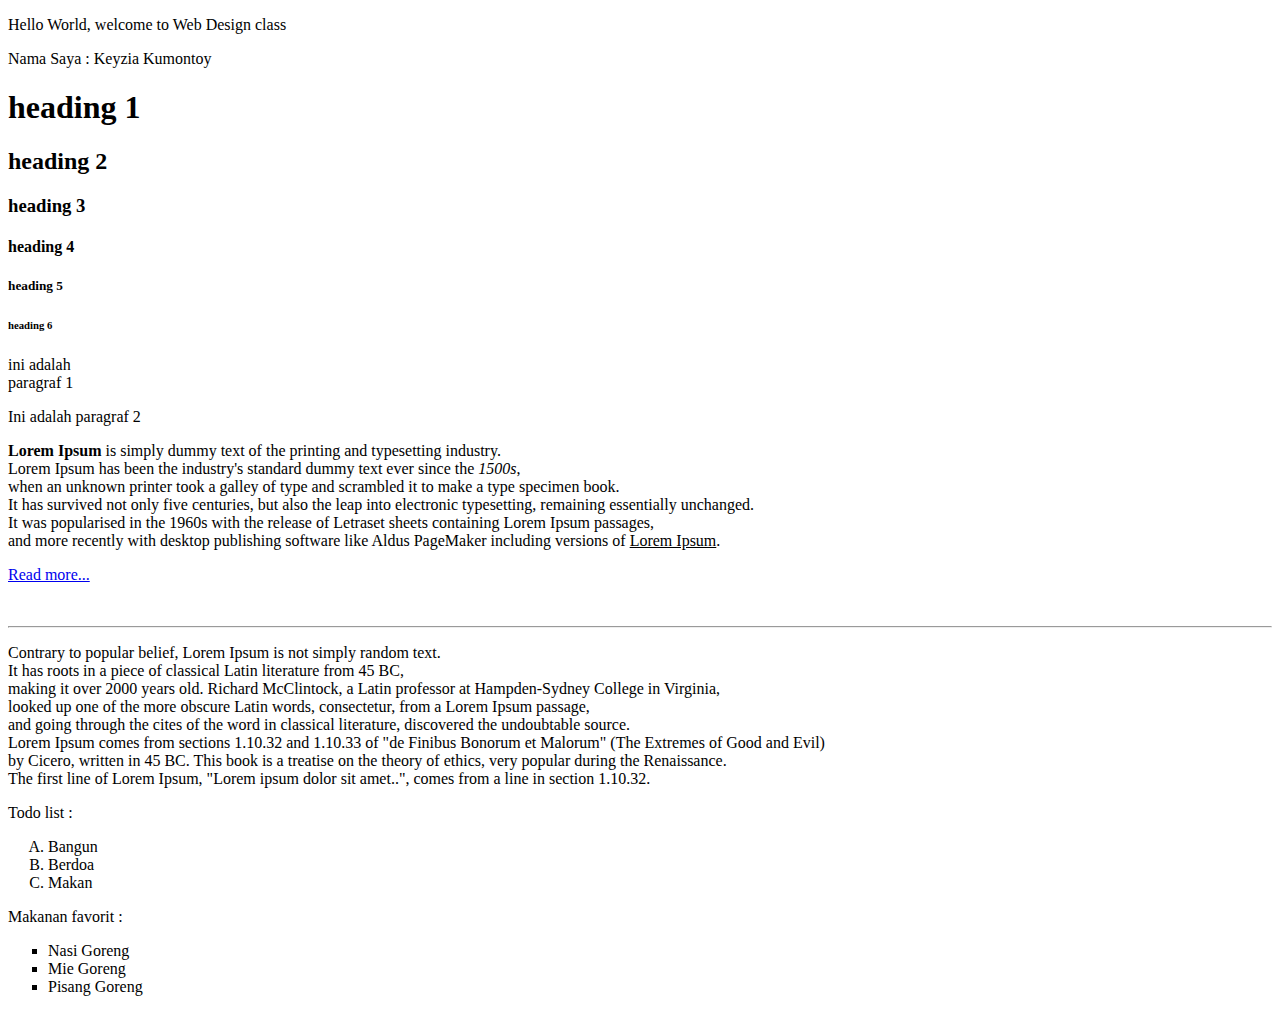
<file: pertemuan_04/index.html>
<!DOCTYPE html>
<html>
    <head>
        <title>Web Design Class</title>
    </head>
    <body>
        <p>Hello World, welcome to Web Design class</p>
        <p>Nama Saya : Keyzia Kumontoy</p>

        <h1>heading 1</h1>
        <h2>heading 2</h2>
        <h3>heading 3</h3>
        <h4>heading 4</h4>
        <h5>heading 5</h5>
        <h6>heading 6</h6>

        <p>ini adalah <br/>
            paragraf 1</p>
        </p>
        <p>Ini adalah paragraf 2</p>
        <p>
            <span> <b>Lorem Ipsum</b> </span> is simply dummy text of the printing and typesetting industry. <br />
            Lorem Ipsum has been the industry's standard dummy text ever since the <i>1500s</i>, 
            <br /> when an unknown printer took a galley of type and scrambled it to make a type specimen book. <br/> 
            It has survived not only five centuries, but also the leap into electronic typesetting, 
            remaining essentially unchanged. <br> It was popularised in the 1960s with the release of Letraset 
            sheets containing Lorem Ipsum passages, <br /> and more recently with desktop publishing software like 
            Aldus PageMaker including versions of <u>Lorem Ipsum</u>.
        </p>
        <p><a href="about.html" target="_blank" >Read more...</a> </p>
        <br />
        <hr />
        <p>
            Contrary to popular belief, Lorem Ipsum is not simply random text. <br />
            It has roots in a piece of classical Latin literature from 45 BC, <br /> making it over 2000 years old. 
            Richard McClintock, a Latin professor at Hampden-Sydney College in Virginia, <br /> looked up one of 
            the more obscure Latin words, consectetur, from a Lorem Ipsum passage, <br /> and going through the cites of the word 
            in classical literature, discovered the undoubtable source. <br /> Lorem Ipsum comes from sections 1.10.32 and 1.10.33 
            of "de Finibus Bonorum et Malorum" (The Extremes of Good and Evil) <br /> by Cicero, written in 45 BC. 
            This book is a treatise on the theory of ethics, very popular during the Renaissance. <br/> The first line of Lorem Ipsum, 
            "Lorem ipsum dolor sit amet..", comes from a line in section 1.10.32.
        </p>
        <p>Todo list :</p>
        <ol type="A">
            <li>Bangun</li>
            <li>Berdoa</li>
            <li>Makan</li>
        </ol>

        <p>Makanan favorit :</p>
        <ul type="square" >
            <li>Nasi Goreng</li>
            <li>Mie Goreng</li>
            <li>Pisang Goreng</li>
        </ul>

    </body>
</html>
</file>
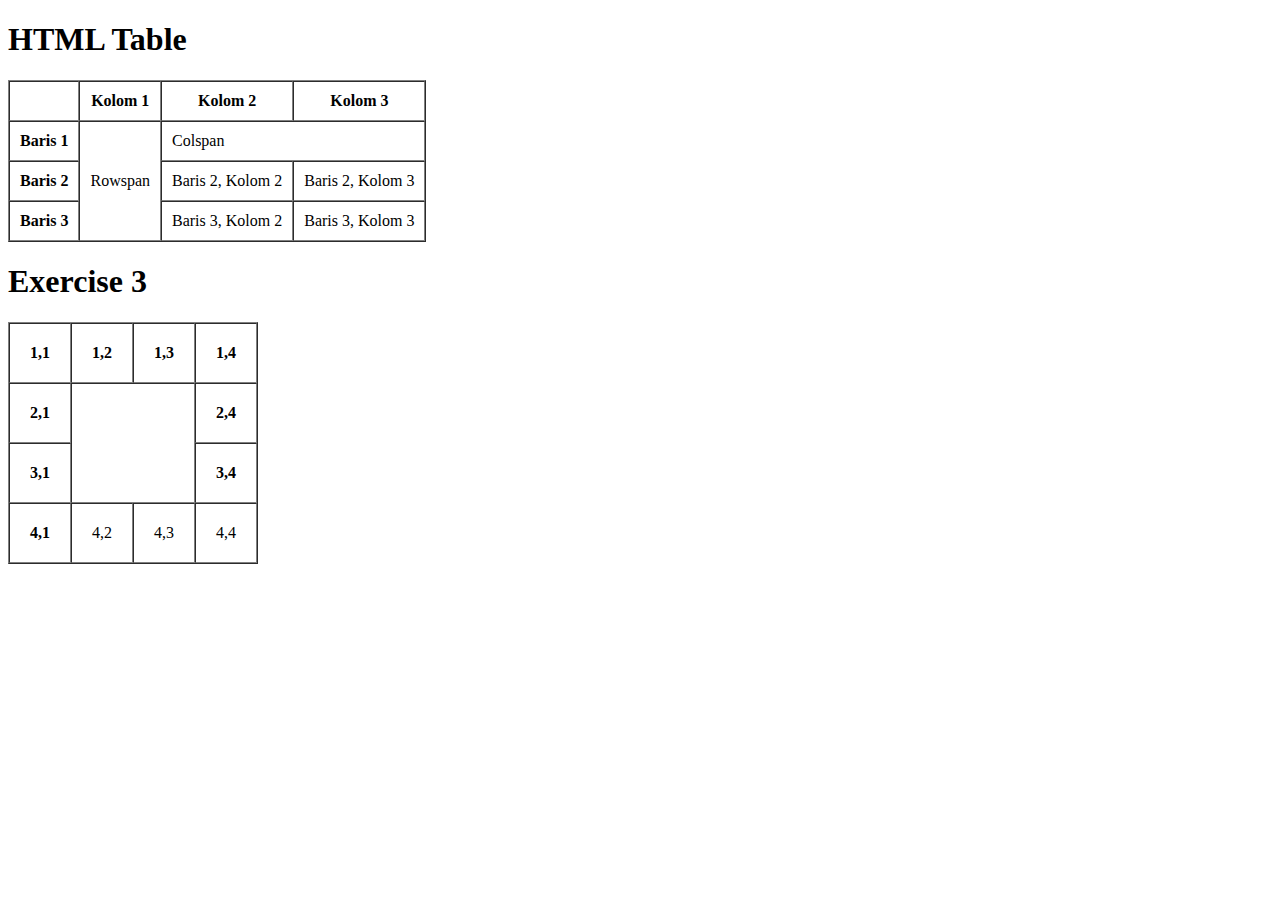
<file: pertemuan_06/index.html>
<!DOCTYPE html>
<html lang="en">
<head>
    <meta charset="UTF-8">
    <meta name="viewport" content="width=device-width, initial-scale=1.0">
    <title>HTML Table</title>
</head>
<body>
    <h1>HTML Table</h1>
    <table border="1" cellspacing="0" cellpadding="10">
    <thead> <th></th>
        <th>Kolom 1</th>
        <th>Kolom 2</th>
        <th>Kolom 3</th>
    </thead>
    <tbody>
    <tr> <th> Baris 1</th>
        <td rowspan="3"> Rowspan </td>
        <td colspan="2"> Colspan </td>
    </tr>
    <tr> <th>Baris 2</th>
        <td>Baris 2, Kolom 2</td>
        <td>Baris 2, Kolom 3</td>    
    </tr>
    <tr> <th>Baris 3</th>
        <td>Baris 3, Kolom 2</td>
        <td>Baris 3, Kolom 3</td>
    </tr>
    </table>

    <h1><b>Exercise 3</b></h1>
    <table border="1" cellspacing="0" cellpadding="20">
        <body>
            <tr>
                <th>1,1</th>
                <th>1,2</th>
                <th>1,3</th>
                <th>1,4</th>
            </tr>
            <tr>
                <th>2,1</th>
                <th colspan="2" rowspan="2"></th>
                <th>2,4</th>
            </tr>
            <tr>
                <th>3,1</th>

                <th>3,4</th>
            </tr>
            <tr> <th>4,1</th>
                <td>4,2</td>
                <td>4,3</td>
                <td>4,4</td>
            </tr>
        </body>
    </table>
</body>
</html>
</file>
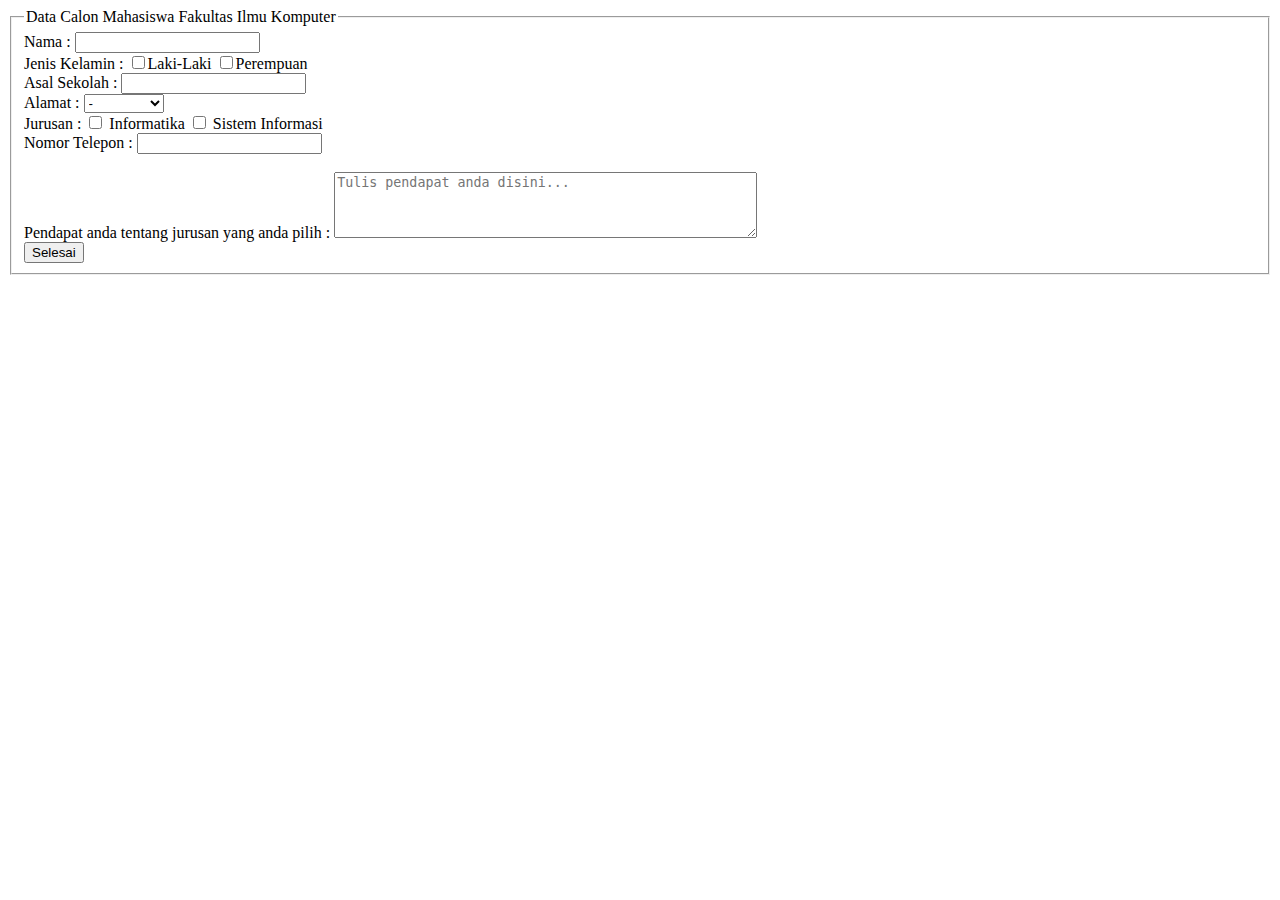
<file: pertemuan_07/index.html>
<!DOCTYPE html>
<html lang="en">
<head>
    <meta charset="UTF-8">
    <meta name="viewport" content="width=device-width, initial-scale=1.0">
    <title>=Formulir</title>
</head>
<body>
    <fieldset>
        <legend>Data Calon Mahasiswa Fakultas Ilmu Komputer</legend>
        <label for="name">Nama : </label>
        <input type="text" name="name" /> <br>
        <label for="jenisKelamin">Jenis Kelamin :</label>
        
            <input type="checkbox">Laki-Laki </input>
            <input type="checkbox">Perempuan </input><br>
        
        <label for="asalSekolah">Asal Sekolah : </label>
        <input type="text" name="asalSekolah" /><br>
        <label for="address">Alamat : </label>
        <select>
            <option value="-">-</option>
            <option value="Jakarta">Jakarta</option>
            <option value="Manado">Manado</option>
            <option value="Surabaya">Surabaya</option>
        </select><br>
        <label for="jurusan">Jurusan : </label>
        <input type="checkbox"> Informatika </input>
        <input type="checkbox"> Sistem Informasi </input><br>

        <label for="phoneNumber">Nomor Telepon : </label>
        <input type="text" name="phoneNumber" /><br>
        <br>
        <label for="pendapat">Pendapat anda tentang jurusan yang anda pilih :</label>
        <textarea placeholder="Tulis pendapat anda disini..." rows="4" cols="50" ></textarea><br>
        <button>Selesai</button>
    </fieldset>
</body>
</html>
</file>
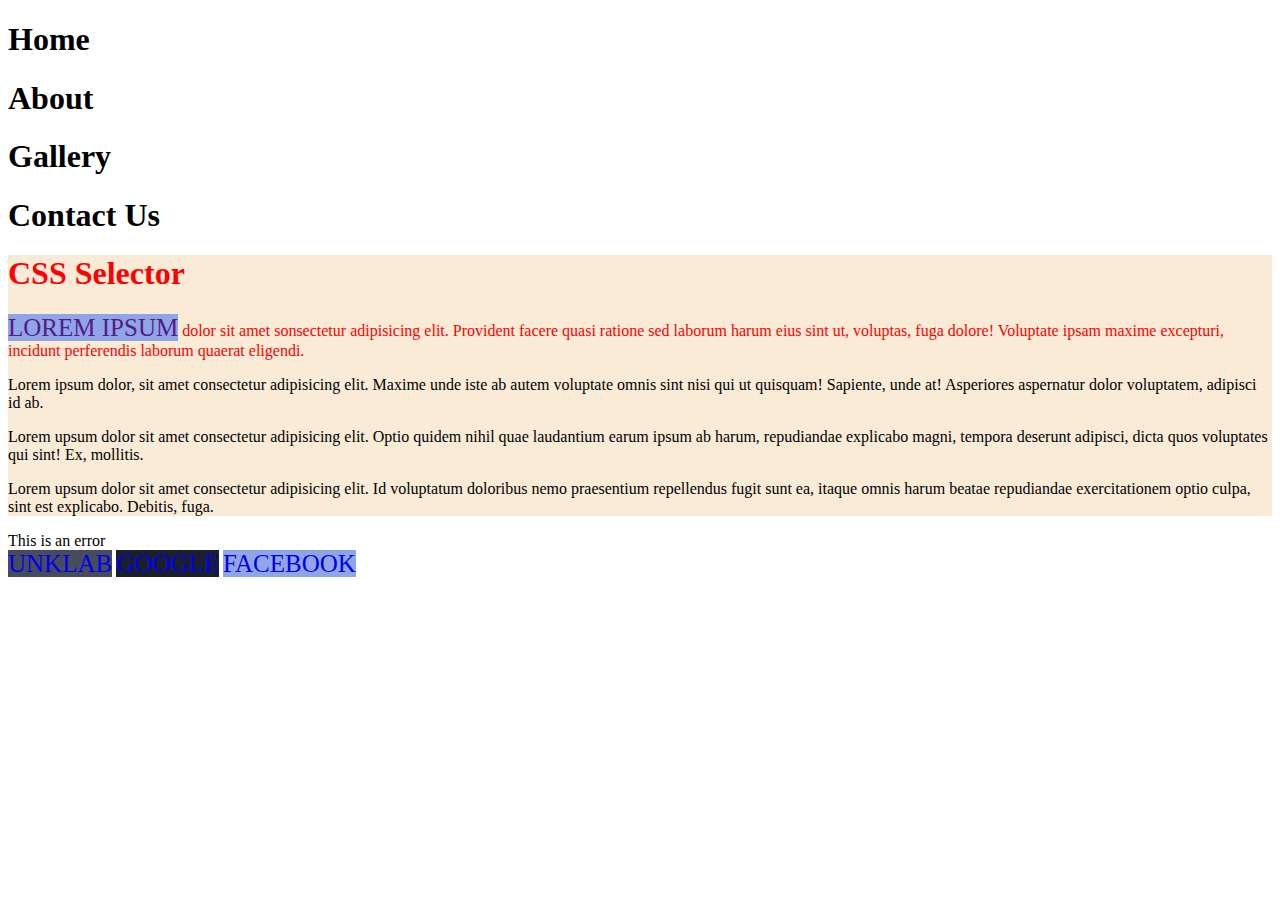
<file: Pertemuan_12/index.html>
<!DOCTYPE html>
<html lang="en">
<head>
    <meta charset="UTF-8">
    <meta name="viewport" content="width=device-width, initial-scale=1.0">
    <title>CSS Selector</title>
    <link rel="stylesheet" href="styles.css">
</head>
<body>
    <div>
        <h1>Home</h1>
        <h1>About</h1>
        <h1>Gallery</h1>
        <h1>Contact Us</h1>
    </div>
    <div id="top-container">
    <h1 class="error">CSS Selector</h1>
    <p class="error">
        <a href="">Lorem ipsum</a> dolor sit amet sonsectetur adipisicing elit.
        Provident facere quasi ratione sed laborum harum eius sint ut, voluptas, fuga dolore!
        Voluptate ipsam maxime excepturi, incidunt perferendis laborum quaerat eligendi.
    </p>
    <p class="success feedback">
        Lorem ipsum dolor, sit amet consectetur adipisicing elit.
        Maxime unde iste ab autem voluptate omnis sint nisi qui ut quisquam! Sapiente, unde at!
        Asperiores aspernatur dolor voluptatem, adipisci id ab.
    </p>
    <p>
        Lorem upsum dolor sit amet consectetur adipisicing elit. Optio quidem nihil quae laudantium earum
        ipsum ab harum, repudiandae explicabo magni, tempora deserunt adipisci, dicta quos voluptates qui sint!
        Ex, mollitis.
    </p>
    <p>
        Lorem upsum dolor sit amet consectetur adipisicing elit.
        Id voluptatum doloribus nemo praesentium repellendus fugit sunt ea, itaque omnis harum
        beatae repudiandae exercitationem optio culpa, sint est explicabo. Debitis, fuga.
    </p>
    </div>
    <div class="error">
        This is an error
    </div>
    <div id="bottom-container">
        <a href="www.unklab.ac.id">Unklab</a>
        <a href="www.google.com">Google</a>
        <a href="www.facebook.com">Facebook</a>
    </div>
</body>
</html>
</file>
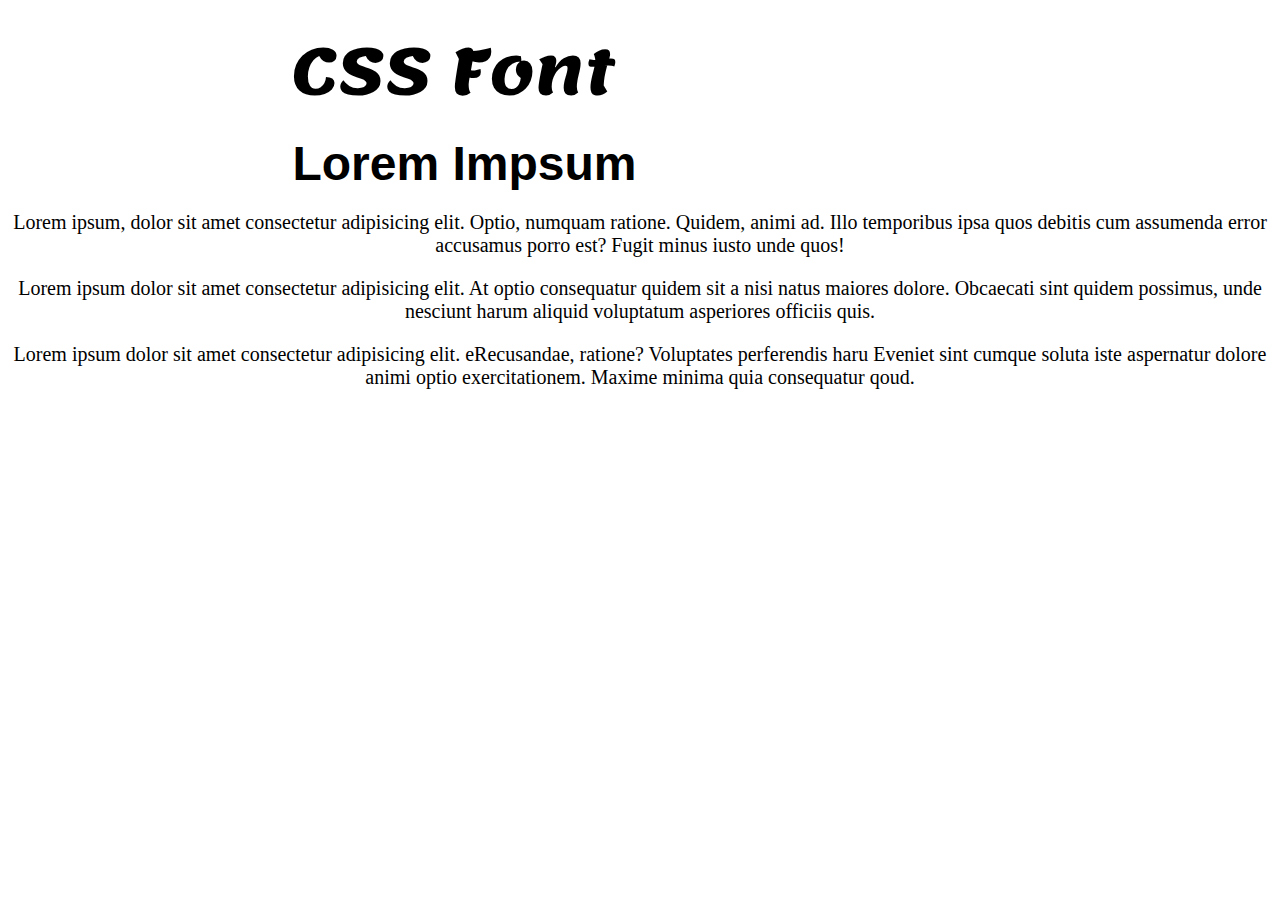
<file: pertemuan_17/index.html>
<!DOCTYPE html>
<html lang="en">
<head>
    <meta charset="UTF-8">
    <meta name="viewport" content="width=b, initial-scale=1.0">
    <title>CSS Font</title>
    <link rel="stylesheet" href="style.css">
    <link href="https://fonts.googleapis.com/css2?family=Lemonada&display=swap" rel="stylesheet">
</head>
<body>
    <h1>CSS Font</h1>
    <h2>Lorem Impsum</h2>
    <p>
        Lorem ipsum, dolor sit amet consectetur adipisicing elit. Optio, numquam ratione. Quidem, animi ad.
        Illo temporibus ipsa quos debitis cum assumenda error accusamus porro est?
        Fugit minus iusto unde quos!
    </p>
    <p>
        Lorem ipsum dolor sit amet consectetur adipisicing elit. At optio consequatur quidem sit a nisi
        natus maiores dolore.
        Obcaecati sint quidem possimus, unde nesciunt harum aliquid voluptatum asperiores officiis quis.
    </p>
    <p>
        Lorem ipsum dolor sit amet consectetur adipisicing elit. eRecusandae, ratione? Voluptates perferendis haru
        Eveniet sint cumque soluta iste aspernatur dolore animi optio exercitationem.
        Maxime minima quia consequatur qoud.
    </p>
</body>
</html>
</file>
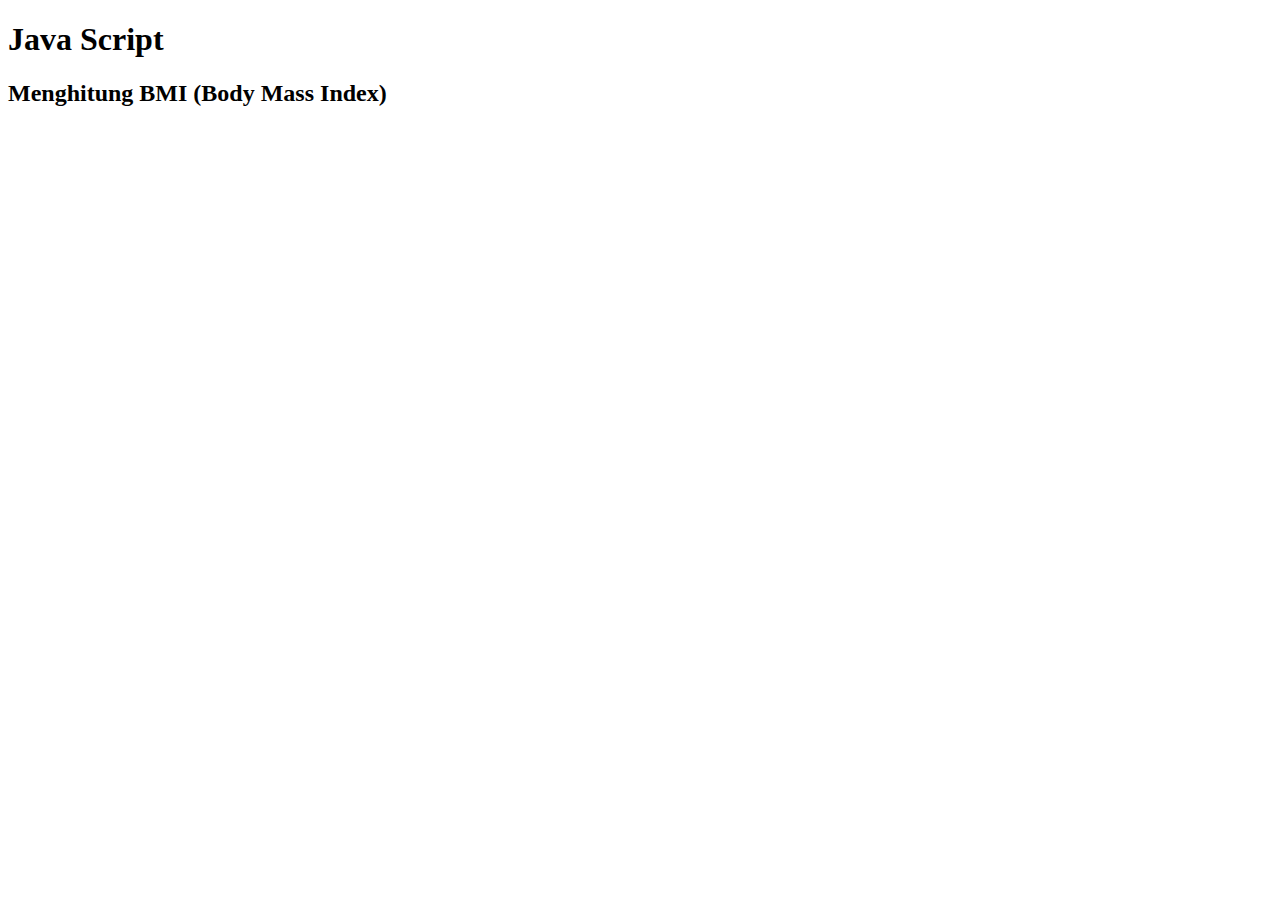
<file: pertemuan_23/index.html>
<!DOCTYPE html>
<html lang="en">
<head>
    <meta charset="UTF-8">
    <meta name="viewport" content="width=device-width, initial-scale=1.0">
    <title>Java Script</title>
    <script src="index.js"></script>
</head>
<body>
    <h1>Java Script</h1>
    <h2>Menghitung BMI (Body Mass Index)</h2>
</body>
</html>
</file>
<file: Pertemuan_12/styles.css>
/* p {
    color: cyan;
}
p.error{
    color: red;
}
p.success.feedback{
    color: saddlebrown;
    border: 5px solid rosybrown;
}*/
#top-container{
    background-color: antiquewhite;
}

div .error{
    color: red;
}

a[href]{
    font-size: 25px;
    text-decoration: none;
    text-transform: uppercase;
    background-color: rgb(144, 165, 230);
}
a[href*="google"]{
    background-color: rgb(27, 31, 44);
}
a[href$=".ac.id"]{
    background-color: rgb(71, 76, 92);
}

h1:hover{
    color: white;
    background-color: black;
}

p::selection{
    background-color: burlywood;
    color: cornsilk;
}
a ::before{
    content: "link -";
}
</file>
<file: pertemuan_17/style.css>
h1{
     font-family: 'Lemonada',cursive;
     font-size: 4em;
     width: 55%;
     margin: auto;
 }
 h2{
    font-family: 'Josefin Sans',sans-serif;
    font-size: 3rem;
    width: 55%;
    margin: auto;
 }
 p{
     font-family: 'Chilanka', cursive;
     font-size: 20px;
     text-align: center;
 }
</file>
